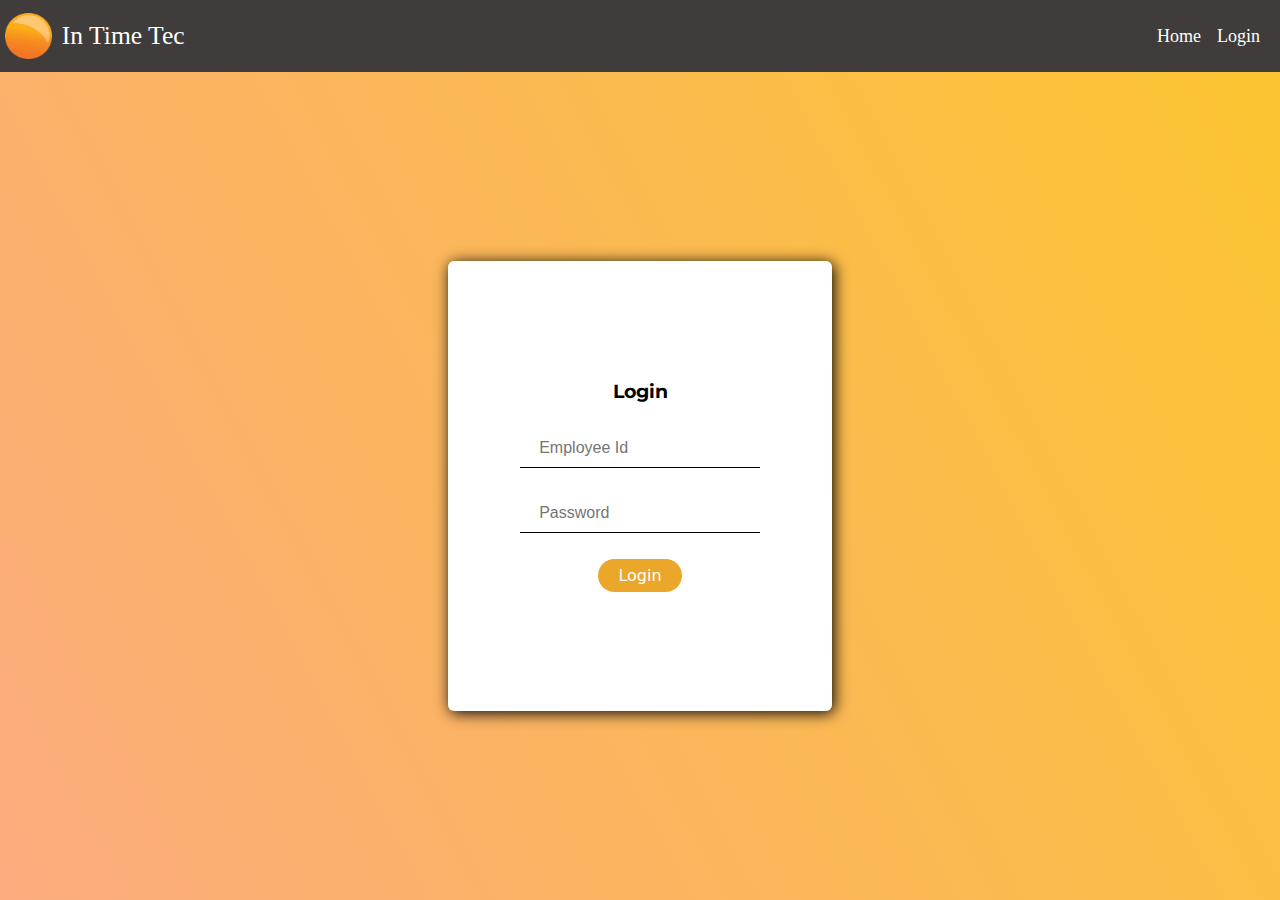
<file: Development/Web Content/HTML/loginPage.html>
<!DOCTYPE html>
<html lang="en">

<head>
    <meta charset="UTF-8">
    <meta http-equiv="X-UA-Compatible" content="IE=edge">
    <meta name="viewport" content="width=device-width, initial-scale=1.0">
    <title>Login</title>
    <link rel="stylesheet" href="../CSS/loginPage.css">
    <link rel="stylesheet" href="../CSS/index.css">
</head>

<body>

    <header>
        <nav id="navBar">
            <div id="navDiv">
                <img src="../Images/logo.png" alt="" height="65%">
                <span id="logo">In Time Tec</span>
                <ul>
                    <li><a href="#">Home</a></li>
                    <li><a href="loginPage.html">Login</a></li>
                </ul>
            </div>
        </nav>
    </header>

    <div class="container">
        <form action="login-verification" method="post">
            <h3>Login</h3>
            <input type="text" placeholder="Employee Id" class="inp" name="emp_id">
            <input type="password" placeholder="Password" class="inp" name="password">
            <button type="submit" class="btn">Login</button>
        </form>
    </div>
</body>

</html>
</file>
<file: Development/Web Content/CSS/loginPage.css>
@import url('https://fonts.googleapis.com/css2?family=Montserrat:wght@300&display=swap');

* {
    margin: 0;
    padding: 0;
}


body {
	/* added newly */
	
	
	background-color: #FBAB7E;
    background-image: linear-gradient(62deg, #FBAB7E 0%, #fbc531 100%);
}

.container {
    background-color: #FBAB7E;
    background-image: linear-gradient(62deg, #FBAB7E 0%, #fbc531 100%);

    display: flex;
    flex-direction: column;
    align-items: center;
    justify-content: center;
    background-color: cadetblue;
    width: 100vw;
    height: 92vh;
}


form {
    font-family: 'Montserrat', sans-serif;
    height: 50vh;
    width: 30vw;
    display: flex;
    flex-direction: column;
    justify-content: center;
    align-items: center;
    border-radius: 6px;
    box-shadow: 2px 2px 15px 0px;
    background-color: white;
    
    
    box-sizing: border-box; /* added newly */
}

form h3 {
    margin-bottom: 1.6rem;
}

.inp {
    height: 2.2rem;
    width: 15rem;
    box-sizing: border-box;
    margin-bottom: 1.6rem;
    outline: none;
    border: none;
    border-bottom: 1px solid black;
    font-size: 16px;
    padding: 1.2rem;
}

.inp:focus {
    border-bottom: 1px solid rgb(246, 127, 83);
}


.user_type {
    padding: 0;
}

.btn {
    background-color: rgb(234, 167, 42);
    border-radius: 100px;
    color: white;
    cursor: pointer;
    display: inline-block;
    font-family: CerebriSans-Regular, -apple-system, system-ui, Roboto, sans-serif;
    padding: 7px 20px;
    text-align: center;
    text-decoration: none;
    transition: all 250ms;
    border: 0;
    font-size: 16px;
    user-select: none;
    -webkit-user-select: none;
    touch-action: manipulation;
}

.btn:hover {
    color: black;
    background-color: rgb(234, 167, 42);
}
</file>
<file: Development/Web Content/CSS/index.css>
* {
    margin: 0;
    padding: 0;
}

#navBar {
    width: 100vw;
    height: 8vh;
    background-color: rgb(64, 60, 60);
    color: white;
}

#navDiv {
    display: flex;
    height: 100%;
    align-items: center;
    margin-left: 5px;
    margin-right: 20px;
}

#logo {
    color: white;
    font-size: 1.6rem;
    height: 100%;
    display: flex;
    width: 25%;
    align-items: center;
    margin-left: 10px;
}

#navBar ul {
    list-style: none;
    display: flex;
    height: 100%;
    width: 100%;
    align-items: center;
    justify-content: end;
}

#navBar ul li {
    justify-content: end;
    align-items: center;
    margin-left: 16px;
    font-size: 18px;
}

#navBar ul li a {
    text-decoration: none;
    color: white;
}


#background {
    overflow: hidden;
    max-height: 92vh;
    max-width: 100vw;
    opacity: 0.8;
}
</file>
